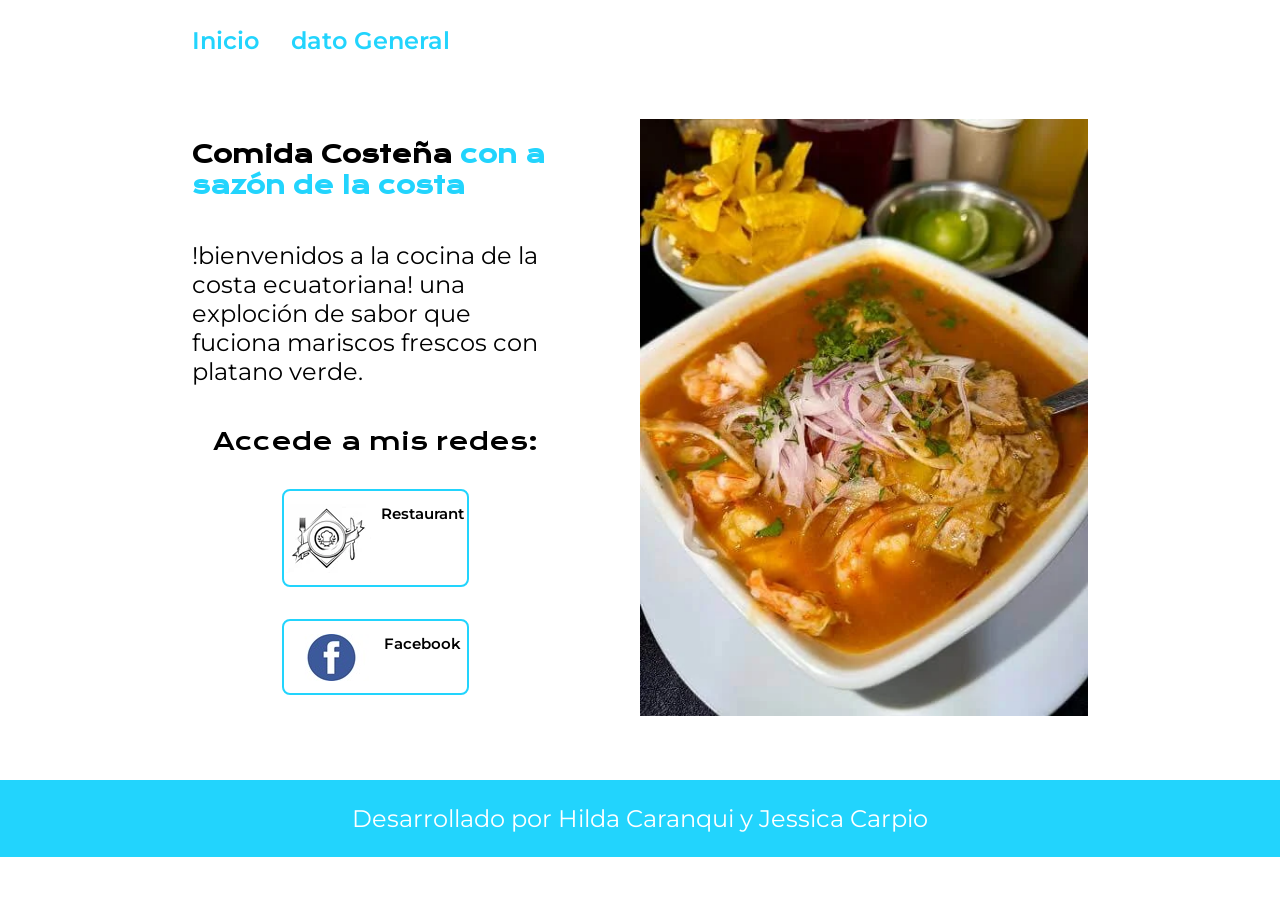
<file: index.html>
<!DOCTYPE html>
<html lang="es">
<head>

    <meta charset="UTF-8">
    <meta name="viewport" content="width=device-width, initial-scale=1.0">
    <title>Portafolio</title>
    <link rel="stylesheet" href="./styles/style.css">

</head>

<body>
    <header class="header">
        <nav class="header__menu">
            <a class="header__menu__link" href="index.html">Inicio</a>
            <a class="header__menu__link" href="about.html">dato General</a>
        </nav>
    </header>

    <main class="presentacion">
        <section class="presentacion__contenido">
            <h1 class="presentacion__contenido__titulo">
                Comida Costeña
                <strong class="titulo-destaque">con a sazón de la costa </strong>
            </h1>
                <p class="presentacion__contenido__texto">!bienvenidos a la cocina de la costa ecuatoriana!
                    una exploción de sabor que fuciona mariscos frescos con platano verde.
                </p>

                <div class="presentacion__enlaces">
                    <h2 class="presentacion__enlace__subtitulos"> Accede a mis redes:</h2>
                    <a class="presentacion__enlaces__link" href="https://www.mesa247.ec/cuenca/restaurante/la-costena-cuenca">
                        <img src="./Assets/images.webp">
                        Restaurant</a>
                    <a class="presentacion__enlaces__link" href="https://acesse.one/z5cakpi">
                        <img src="./Assets/facebook.jfif">
                        Facebook</a>
            
                </div>
                
        </section>
            <img class="presentacion__imagen" src="./Assets/Plato.webp"alt="Imagen de Ana García trabajando">
    </main>

    <footer class="footer">
        <p>Desarrollado por Hilda Caranqui y Jessica Carpio</p>
    </footer>
    
</body>
</html>
</file>
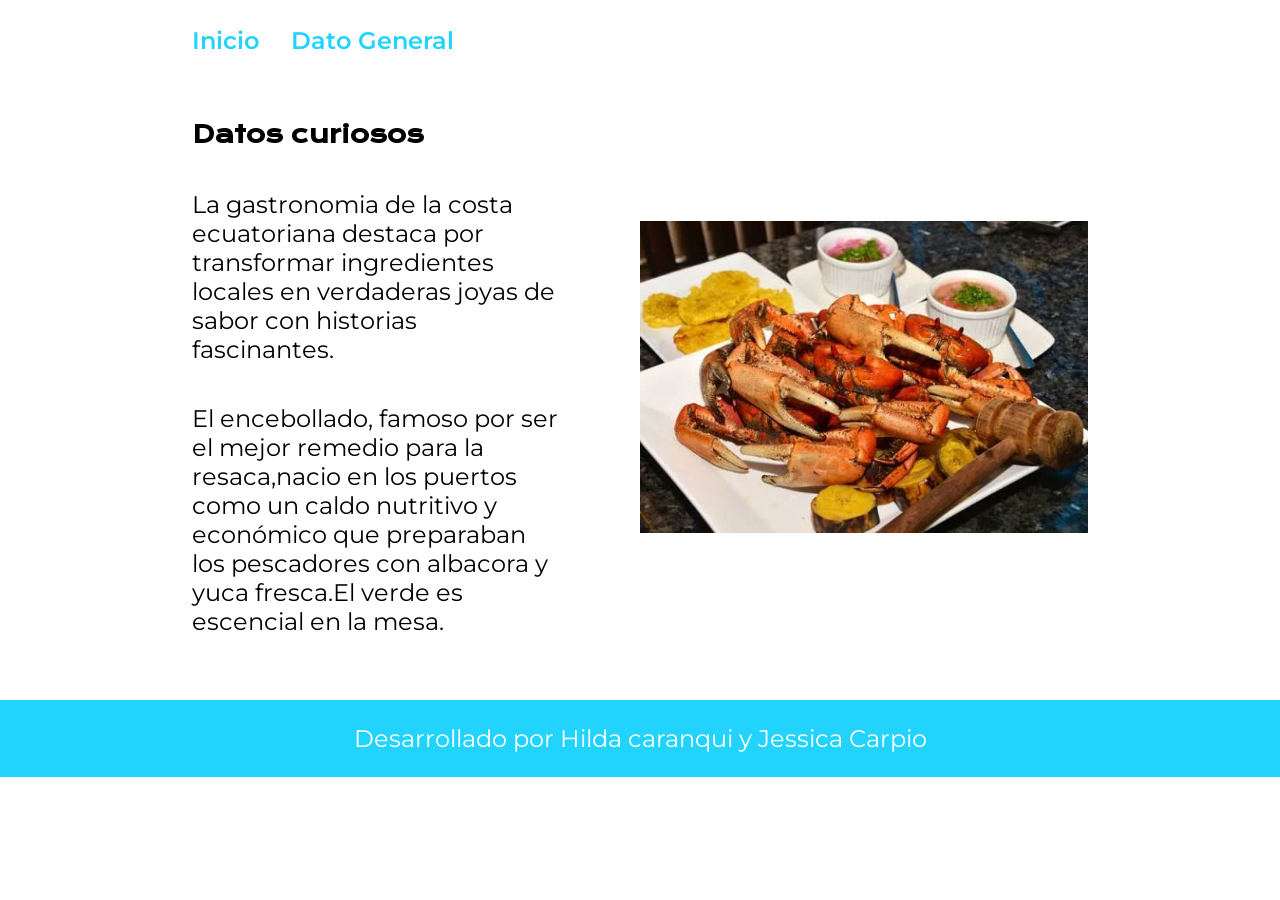
<file: about.html>
<!DOCTYPE html>
<html lang="es">
<head>
    <meta charset="UTF-8">
    <meta name="viewport" content="width=device-width, initial-scale=1.0">
    <title>Sobre mí</title>
    <link rel="stylesheet" href="./styles/style.css">
</head>
<body>
    <header class="header">
        <nav class="header__menu">
            <a class="header__menu__link" href="index.html">Inicio</a>
            <a class="header__menu__link" href="about.html">Dato General</a>
        </nav>
    </header>
    
    
    <main class="presentacion">
        <section class="presentacion__contenido">
            <h1 class="presentacion__contenido__titulo">
             Datos curiosos 
            </h1>
                <p class="presentacion__contenido__texto"> La gastronomia de la costa ecuatoriana destaca 
                    por transformar ingredientes locales en verdaderas joyas de sabor con historias fascinantes.
                    
            

                <p class="presentacion__contenido__texto">El encebollado, famoso por ser el mejor remedio para la resaca,nacio en los puertos como un 
                    caldo nutritivo y económico que preparaban los pescadores con albacora y yuca fresca.El verde  
                    es escencial en la mesa.
        
                </p>
                
        </section>
            <img class="presentacion__imagen" src="./Assets/Comida.webp" alt="Imagen de Ana García trabajando">
    </main>

    <footer class="footer">
        <p>Desarrollado por Hilda caranqui y Jessica Carpio</p>
    </footer>
    
</body>
</html>
</file>
<file: styles/style.css>
@import url('https://fonts.googleapis.com/css2?family=Krona+One&family=Montserrat:ital,wght@0,100..900;1,100..900&display=swap');

:root {
        --color-primario:#ffffff;
        --collor-secundario: #000000;
        --color-terciario: #22d4fd;

        --fuente-montserrat: 'Montserrat', sans-serif;
        --fuente-krona: "Krona One", sans-serif;
}

* {
    padding: 0;
    margin: 0;
}

body {
    background:url(https://media1.giphy.com/media/v1.Y2lkPTc5MGI3NjExcXhnd2t2bWMwZzZ4MzNhdDB4djA5aTU1aHZwbDRiaXVjMzltdTlvciZlcD12MV9pbnRlcm5hbF9naWZfYnlfaWQmY3Q9dg/UQxmLIaAVVW0W4F3lq/giphy.gif);
    background-size:cover;
    background-position:center;
    background-repeat:no-repeat;
    color: var(--collor-secundario);
    box-sizing: border-box;
}

.header {
    padding: 2% 0% 0% 15%;
}

.header__menu {
    display: flex;
    gap: 32px;
}

.header__menu__link {
    font-family: var(--fuente-montserrat);
    font-size: 1.5rem;
    font-weight: 600;
    color: var(--color-terciario);
    text-decoration: none;
}

.titulo-destaque {
    color: var(--color-terciario);
}

.presentacion {
    display: flex;
    align-items: center;
    padding: 5% 15%;
    justify-content: space-between;
    gap: 82px;
}

.presentacion__contenido {
    width: 50%;
    display: flex;
    flex-direction: column;
    gap: 40px;

}

.presentacion__contenido__titulo {
    font-size: 1.5rem;
    font-family: var(--fuente-krona);
    
}

.presentacion__contenido__texto {
    font-size: 1.5rem;
    font-family: var(--fuente-montserrat);
  
}

.presentacion__enlaces {
    display: flex;
    justify-content: space-between;
    flex-direction: column;
    align-items: center;
    gap: 32px;
}

.presentacion__enlace__subtitulos {
    font-family: var(--fuente-krona);
    font-size: 1.5rem;
    font-weight: 400;
}

.presentacion__enlaces__link {
    width: 50%;
    text-align: center;
    padding: 12.5px 0;
    border-radius: 8px;
    font-family: var(--fuente-montserrat);
    font-size: 15px;
    font-weight: 600;
    text-decoration: none;
    color: var(--color-secundario);
    border: 2px solid var(--color-terciario);
    display: flex;
    justify-content: center;
    gap: 10px;
}

.presentacion__enlaces__link:hover {
    background-color: grey;
}

.presentacion__imagen {
    width: 50%;
}

.footer {
    background-color: var(--color-terciario);
    padding: 24px;
    color: var(--color-primario);
    text-align: center;
    font-family: var(--fuente-montserrat);
    font-size: 1.5rem;
    font-weight: 400;

}

@media (max-width: 1200px) {
    .header {
        padding: 10%;
    }

    .header__menu {
        justify-content: center;
    }

    .presentacion {
        flex-direction: column-reverse;
        padding: 5%;
    }

    .presentacion__contenido {
        width: auto; /*el tamaño del contenido se adapta automaticamente*/
    }

}
</file>
